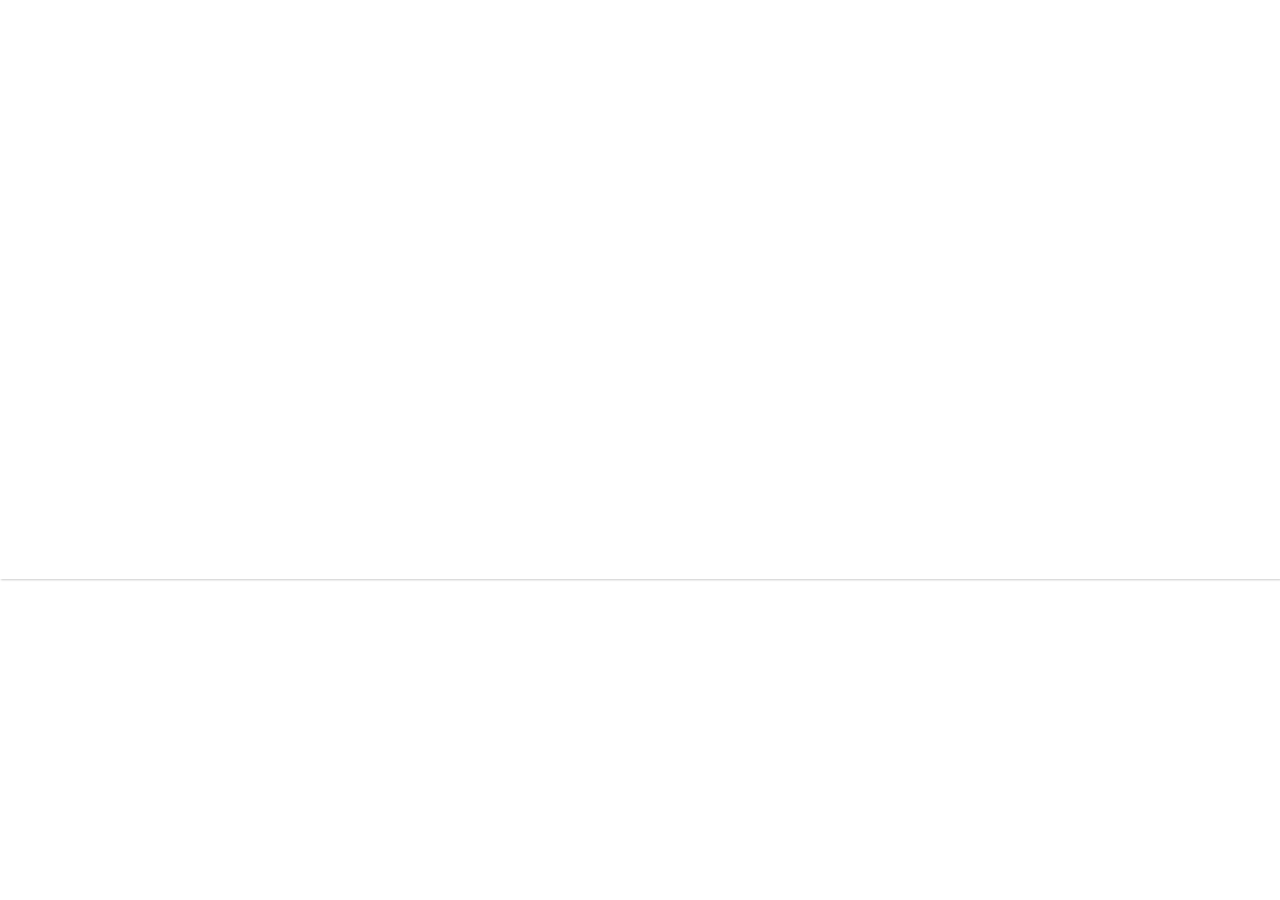
<file: index.html>
<!DOCTYPE html>
<html>
    <head>
        <meta charset="UTF-8">
            <meta name="viewport" content="width=device-width,user-scalable=0" />
            <title>Popup</title>
            <link rel="stylesheet" type="text/css" href="assets/css/font.css">
            <link rel="stylesheet" type="text/css" href="assets/css/popup.css">
    </head>
    <body>
        
        <div class="card noselect relative" id="popUpCard" style="">
            <div class="row" id="borderRowMain">
                <div class="popup">
                   
                    
                    <div class="title alignCenter" style="color:#000000; font-weight: 300;margin-top: 30px; font-size: 32px;">
                        Did you know?
                    </div>  
                    <div class="alignCenter subtitle" style="font-weight: 300;color:#000000;margin-top: 10px">
                           Hike is lot more than fun than simple messaging
                    </div>     
                </div>
            </div>

            <!-- Welcome Screen -->

            <div id="welcomeScreen" style="display:none">
                <div> Start  </div>
                <div>  Hi   Deepak </div>
                <div>  <img src="assets/images/a.4.png"/> </div>
            </div>

            <!-- Screen 1 -->

            <div id="parent">
                <div class="lines">
                      <div id="feature1" data-anim-name = "chatAnim" data-index="1" class="icons"> <img src="assets/images/1.png"/>
                      </div>
                      <div id="feature2" data-anim-name = "newsAnim"  data-index="2" class="icons"> <img src="assets/images/2.png"/>
                      </div>
                      <div id="feature3" data-anim-name = "couponsAnim"  data-index="3" class="icons"> <img src="assets/images/3.png"/>
                      </div>
                </div>
                <div class="lines">
                     <div id="feature4" data-anim-name = "filtersAnim"  data-index="4" class="icons"> <img src="assets/images/4.png"/>
                     </div>
                     <div id="feature5" data-anim-name = "hkDirectAnim"  data-index="5" class="icons"> <img src="assets/images/5.png"/>
                     </div>
                     <div id="feature6" data-anim-name = "hiddenModeAnim"  data-index="6" class="icons"> <img src="assets/images/6.png"/>
                     </div>
                </div>
            </div>

            <!-- BUTTONS ACTIONS  Screen 1-->

            <div class="row tappingEffect" id="actionPopUp">   
                <div id="exploreBtn" style="text-transform: uppercase;font-weight: 400;" class="alignCenter action--single">Take the full tour</div>
            </div>
            <div ID="laterBtn">
                   LATER 
            </div>    
        </div>

        <!-- Containers for animations -->

            <div id="scrContainer">
                
                     <div id="topBar"> 
                           <div id="homeBtn" class="lFloat">  Home </div>
                           <div id="skipBtn" class="rFloat">  Skip </div>
                    </div>

            <div id="chatAnim">
                 <div id="chatTitle" class="scrTitle"> Chat with stickers</div>
                <div id="chatSubTitle" class="scrSubTitle"> It's more fun and your friends </br> will love to recieve them</div>
                <div id="chatThread"> 
                       
                       <div id="iconUser1">   <img src="assets/images/a.2.png">     </div>
                       <div id="iconUser2">   <img src="assets/images/a.5.png">     </div>
                       <div id="iconMess1">   
                        <div class="message">    
                            <div class='arrow'> </div>
                            <span class="messageTxt"> Hi baby , wassup ?</span>
                            <span class="timeStamp"> 4:30PM</span>

                        </div>       
                        </div>
                       <div id="iconSticker"> <img src="assets/images/a.4.png">    </div>
                       <div id="iconMess2">  
                        <div class="message">    
                            <div class='arrow'> </div>
                            <span class="messageTxt">So Sweeet!   :* </span>
                            <span class="timeStamp"> 4:35PM</span>

                        </div> 
                        </div> 
                </div>
            </div>


            <div id="newsAnim">
                <div id="newsTitle" class="scrTitle"> News</div>
                <div id="newsSubTitle" class="scrSubTitle"> Select your favourite categories</div>
                <div id="newsThread"> 
                </div>
            </div>

            <div id="couponsAnim">
                <div id="couponsTitle" class="scrTitle"> Coupons</div>
                <div id="couponsSubTitle"  class="scrSubTitle"> Recieve the best offers and deals </br> from your favourite brands</div>
                <div id="couponsThread">  
                <p> Hemank Sabharwal </p>
                
                </div>
            </div>


             <div id="filtersAnim">
                <div id="filtersTitle" class="scrTitle"> Filters & Doodles</div>
                <div id="filtersSubTitle"  class="scrSubTitle"> Stay Creative</div>
                <div id="filtersThread"> 
                </div>
            </div>

          

            <div id="hkDirectAnim">
                <div id="hkDirectTitle" class="scrTitle"> Hike Direct</div>
                <div id="hkDirectSubTitle"  class="scrSubTitle"> Share files without internet</div>
                <div id="hkDirectSubTitle"  class="scrSubTitle"> Within 100 metre range</div>
                <div id="hkDirectThread"> 
                </div>
            </div>


            <div id="hiddenModeAnim">
                <div id="hiddenModeTitle" class="scrTitle"> Hide your private chats</div>
                <div id="hiddenModeTitle"  class="scrSubTitle"> Using a password</div>
                <div id="hiddenModeThread"> 
                
                </div>
            </div>

           
            <div id="bottomBar"> 
                <div id="backBtn" class="lFloat"> Back </div>
                <div id="nextBtn" class="rFloat"> Next</div>
            </div>
            


        </div>
        
        
    </body>

    <script type="text/javascript" src="assets/js/platform.js"></script>
        <script type="text/javascript" src="assets/js/popup.js"></script>
        
</html>
</file>
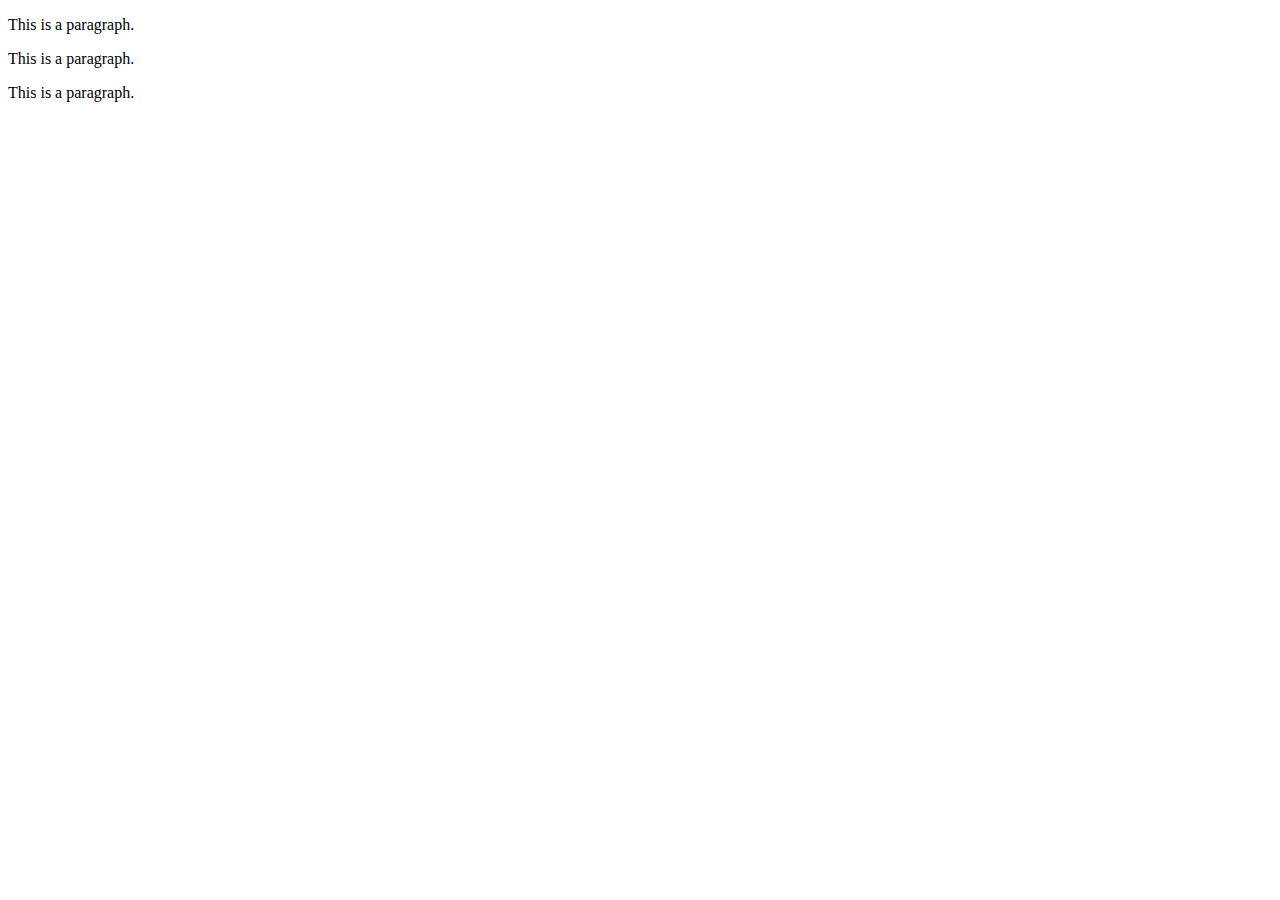
<file: test.html>
<!DOCTYPE html>
<html>
<head>
<meta property="og:image" content="http://imaging.nikon.com/lineup/lens/zoom/normalzoom/af-s_dx_18-300mmf_35-56g_ed_vr/img/sample/img_01.jpg">
</head>
<body>

<p>This is a paragraph.</p>
<p>This is a paragraph.</p>
<p>This is a paragraph.</p>

</body>
</html>
</file>
<file: assets/css/font.css>
@font-face {
  font-family: 'Roboto';
  font-style: normal;
  font-weight: 200;
  src: url('file:///android_asset/fonts/Roboto-Thin.ttf') format('truetype'),
}

@font-face {
  font-family: 'Roboto';
  font-style: normal;
  font-weight: 300;
  src:  url('file:///android_asset/fonts/Roboto-Light.ttf')  format('truetype');
}

@font-face {
  font-family: 'Roboto';
  font-style: normal;
  font-weight: 400;
  src: url('file:///android_asset/fonts/Roboto-Regular.ttf')  format('truetype');
}

@font-face {
  font-family: 'Roboto';
  font-style: normal;
  font-weight: 500;
  src: url('file:///android_asset/fonts/Roboto-Medium.ttf')  format('truetype') ;
}
</file>
<file: assets/css/popup.css>
* {
-webkit-box-sizing: border-box;
-moz-box-sizing: border-box;
box-sizing: border-box;
-webkit-tap-highlight-color: rgba(255, 255, 255, 0);
-webkit-tap-highlight-color: transparent;
-webkit-focus-ring-color: rgba(255, 255, 255, 0) !important;
outline: none !important; }

html { height: 100%; }
body { height: 100% }

@media all and (orientation:landscape) {
  /* Style adjustments for landscape mode goes here */
  #popUpCard[data-fullscreen="true"] { height: auto;}

}

@media only screen and (orientation : portrait){
#popUpCard[data-fullscreen="true"] { height: 100% }


}

.alignLeft {
text-align: left; }

.alignRight {
text-align: right; }

.alignCenter {
text-align: center; }

a {
display: block;
text-decoration: none; }

body {
font-family: 'Roboto', sans-serif;
background: #fff;
margin: 0px;
padding: 0px; color: #fff;
font-weight: 200;


}


.hide {
display: none; }

.show {
display: block; }

.inlineBlock {
display: inline-block; }

.card {
    background-color: #fff;
    width: 100%;
    min-height: 1px;
    box-sizing: border-box; 
    box-shadow: 1px 1px 2px #ccc;
    padding: 12px 0px 0px;
    overflow: hidden;
}

#closeSomething{
  padding: 6px 18px 18px;
}
.cross{
  margin-top: 6px;
  margin-bottom: 10px;
  opacity: 0.5;
}
.row {
border-bottom: 1px solid rgba(255, 255, 255, 0.15);
 }
 .row--red{
    border-bottom: 1px solid #b33;

 }
.row:last-of-type{
border: 0px;
}

.relative{
    position: relative;
}
.absolute{
    position: absolute;
}
.padding12{
    padding: 12px;
}
.popup{
    padding-bottom: 15px;
}

.column {
display: inline-block;
width: 32%;
text-align: center;
vertical-align: top; }

img{
max-width: 100%;
}
.
.action{
    display: inline-block;;
    margin-right: -4px;
    width: 50%;
    padding: 12px 2px;
    border-right: 1px solid #eee;
}
.action:last-of-type{
    border-right: 0px;
}
.action--single{
    display: block;
    padding: 15px 0px;
}
.blue{
color: #0f8fe1; 
}
.grey{
color: #b3b3b3
}
.cancel{
color: #b3b3b3;
font-weight: 200;
}
.act{
color: #333;
font-weight: 500;

}
.black{
    color: #333;
}
.actionBottom{
    position: absolute;
    bottom: 0px;
    width: 100%;
}
.fullScreenAction{
    padding: 0px 0px 40px 0px;
    bottom: 0px;
    left: 0;
/*    position: absolute;
*/    display: block;
    width: 100%;
}
.subtitle--50{
    margin-bottom: 50px;
}
.actionContainer{
    margin-top: 50px;
}
.action-full{
background-color: #fff;
color: #5BAEE9;
padding:12px 20px;
border-radius: 3px;

}
.hero {
    margin-bottom: 15px;
}



.animated {
-webkit-animation-duration: 1.0s  ;
          animation-duration: 1.0s; 
          -webkit-transition: 1.0s ;
          transition: all 1.0s ease;
  -webkit-animation-fill-mode: both;
          animation-fill-mode: both;
}

.animated3 {
  -webkit-animation-duration: 0.3s;
          animation-duration: 0.3s;
  -webkit-animation-fill-mode: both;
          animation-fill-mode: both;
}

@-webkit-keyframes bounceInLeft {
  0%, 60%, 75%, 90%, 100% {
    -webkit-transition-timing-function: cubic-bezier(0.215, 0.610, 0.355, 1.000);
            transition-timing-function: cubic-bezier(0.215, 0.610, 0.355, 1.000);
  }

  0% {
    opacity: 0;
    -webkit-transform: translate3d(-3000px, 0, 0);
            transform: translate3d(-3000px, 0, 0);
  }

  60% {
    opacity: 1;
    -webkit-transform: translate3d(25px, 0, 0);
            transform: translate3d(25px, 0, 0);
  }

  75% {
    -webkit-transform: translate3d(-10px, 0, 0);
            transform: translate3d(-10px, 0, 0);
  }

  90% {
    -webkit-transform: translate3d(5px, 0, 0);
            transform: translate3d(5px, 0, 0);
  }

  100% {
    -webkit-transform: none;
            transform: none;
  }
}

@keyframes bounceInLeft {
  0%, 60%, 75%, 90%, 100% {
    -webkit-transition-timing-function: cubic-bezier(0.215, 0.610, 0.355, 1.000);
            transition-timing-function: cubic-bezier(0.215, 0.610, 0.355, 1.000);
  }

  0% {
    opacity: 0;
    -webkit-transform: translate3d(-3000px, 0, 0);
            transform: translate3d(-3000px, 0, 0);
  }

  60% {
    opacity: 1;
    -webkit-transform: translate3d(25px, 0, 0);
            transform: translate3d(25px, 0, 0);
  }

  75% {
    -webkit-transform: translate3d(-10px, 0, 0);
            transform: translate3d(-10px, 0, 0);
  }

  90% {
    -webkit-transform: translate3d(5px, 0, 0);
            transform: translate3d(5px, 0, 0);
  }

  100% {
    -webkit-transform: none;
            transform: none;
  }
}

.bounceInLeft {
  -webkit-animation-name: bounceInLeft;
          animation-name: bounceInLeft;
}


@-webkit-keyframes bounceInRight {
  0%, 60%, 75%, 90%, 100% {
    -webkit-transition-timing-function: cubic-bezier(0.215, 0.610, 0.355, 1.000);
            transition-timing-function: cubic-bezier(0.215, 0.610, 0.355, 1.000);
  }

  0% {
    opacity: 0;
    -webkit-transform: translate3d(3000px, 0, 0);
            transform: translate3d(3000px, 0, 0);
  }

  60% {
    opacity: 1;
    -webkit-transform: translate3d(-25px, 0, 0);
            transform: translate3d(-25px, 0, 0);
  }

  75% {
    -webkit-transform: translate3d(10px, 0, 0);
            transform: translate3d(10px, 0, 0);
  }

  90% {
    -webkit-transform: translate3d(-5px, 0, 0);
            transform: translate3d(-5px, 0, 0);
  }

  100% {
    -webkit-transform: none;
            transform: none;
  }
}

@keyframes bounceInRight {
  0%, 60%, 75%, 90%, 100% {
    -webkit-transition-timing-function: cubic-bezier(0.215, 0.610, 0.355, 1.000);
            transition-timing-function: cubic-bezier(0.215, 0.610, 0.355, 1.000);
  }

  0% {
    opacity: 0;
    -webkit-transform: translate3d(3000px, 0, 0);
            transform: translate3d(3000px, 0, 0);
  }

  60% {
    opacity: 1;
    -webkit-transform: translate3d(-25px, 0, 0);
            transform: translate3d(-25px, 0, 0);
  }

  75% {
    -webkit-transform: translate3d(10px, 0, 0);
            transform: translate3d(10px, 0, 0);
  }

  90% {
    -webkit-transform: translate3d(-5px, 0, 0);
            transform: translate3d(-5px, 0, 0);
  }

  100% {
    -webkit-transform: none;
            transform: none;
  }
}

.bounceInRight {
  -webkit-animation-name: bounceInRight;
          animation-name: bounceInRight;
}

@-webkit-keyframes pulse {
  0% {
   -webkit-transform: scale3d(1, 1, 1);
            transform: scale3d(1, 1, 1);
  }

  50% {
      -webkit-transform: scale3d(1.2, 1.2, 1.2);
            transform: scale3d(1.2, 1.2, 1.2);
  }

  100% {
    -webkit-transform: scale3d(1, 1, 1);
            transform: scale3d(1, 1, 1);
  }
}

@keyframes pulse {
  0% {
    -webkit-transform: scale3d(1, 1, 1);
            transform: scale3d(1, 1, 1);
  }

  50% {
     -webkit-transform: scale3d(1.3, 1.3, 1.3);
            transform: scale3d(1.3, 1.3, 1.3);
  }

  100% {
    -webkit-transform: scale3d(1, 1, 1);
            transform: scale3d(1, 1, 1);
  }
}

.pulse {
  -webkit-animation-name: pulse;
          animation-name: pulse;
}

@-webkit-keyframes rubberBand {
  0% {
    -webkit-transform: scale3d(1, 1, 1);
            transform: scale3d(1, 1, 1);
  }

  30% {
    -webkit-transform: scale3d(1.25, 0.75, 1);
            transform: scale3d(1.25, 0.75, 1);
  }

  40% {
    -webkit-transform: scale3d(0.75, 1.25, 1);
            transform: scale3d(0.75, 1.25, 1);
  }

  50% {
    -webkit-transform: scale3d(1.15, 0.85, 1);
            transform: scale3d(1.15, 0.85, 1);
  }

  65% {
    -webkit-transform: scale3d(.95, 1.05, 1);
            transform: scale3d(.95, 1.05, 1);
  }

  75% {
    -webkit-transform: scale3d(1.05, .95, 1);
            transform: scale3d(1.05, .95, 1);
  }

  100% {
    -webkit-transform: scale3d(1, 1, 1);
            transform: scale3d(1, 1, 1);
  }
}


@-webkit-keyframes bounceInDown {
  0%, 60%, 75%, 90%, 100% {
    -webkit-transition-timing-function: cubic-bezier(0.215, 0.610, 0.355, 1.000);
            transition-timing-function: cubic-bezier(0.215, 0.610, 0.355, 1.000);
  }

  0% {
    opacity: 0;
    -webkit-transform: translate3d(0, -3000px, 0);
            transform: translate3d(0, -3000px, 0);
  }

  60% {
    opacity: 1;
    -webkit-transform: translate3d(0, 25px, 0);
            transform: translate3d(0, 25px, 0);
  }

  75% {
    -webkit-transform: translate3d(0, -10px, 0);
            transform: translate3d(0, -10px, 0);
  }

  90% {
    -webkit-transform: translate3d(0, 5px, 0);
            transform: translate3d(0, 5px, 0);
  }

  100% {
    -webkit-transform: none;
            transform: none;
  }
}

@keyframes bounceInDown {
  0%, 60%, 75%, 90%, 100% {
    -webkit-transition-timing-function: cubic-bezier(0.215, 0.610, 0.355, 1.000);
            transition-timing-function: cubic-bezier(0.215, 0.610, 0.355, 1.000);
  }

  0% {
    opacity: 0;
    -webkit-transform: translate3d(0, -3000px, 0);
            transform: translate3d(0, -3000px, 0);
  }

  60% {
    opacity: 1;
    -webkit-transform: translate3d(0, 25px, 0);
            transform: translate3d(0, 25px, 0);
  }

  75% {
    -webkit-transform: translate3d(0, -10px, 0);
            transform: translate3d(0, -10px, 0);
  }

  90% {
    -webkit-transform: translate3d(0, 5px, 0);
            transform: translate3d(0, 5px, 0);
  }

  100% {
    -webkit-transform: none;
            transform: none;
  }
}

.bounceInDown {
  -webkit-animation-name: bounceInDown;
          animation-name: bounceInDown;
}

@-webkit-keyframes rotateOut {
  0% {
    -webkit-transform-origin: center;
            transform-origin: center;
    opacity: 1;
  }

  100% {
    -webkit-transform-origin: center;
            transform-origin: center;
    -webkit-transform: rotate3d(0, 0, 1, 360deg);
            transform: rotate3d(0, 0, 1, 360deg);
  }
}

@keyframes rotateOut {
  0% {
    -webkit-transform-origin: center;
            transform-origin: center;
    opacity: 1;
  }

  100% {
    -webkit-transform-origin: center;
            transform-origin: center;
    -webkit-transform: rotate3d(0, 0, 1, 200deg);
            transform: rotate3d(0, 0, 1, 200deg);
   
  }
}

.rotateOut {
/*  -webkit-animation-name: rotateOut;
          animation-name: rotateOut;*/
              -webkit-animation: spin 0.4s linear 0s  normal;

}

@keyframes spin {
    0% { transform: rotate(0); }
    100% { transform: rotate(360deg); }
}
@-moz-keyframes spin {
    0% { -moz-transform: rotate(0deg); }
    100% { -moz-transform: rotate(360deg); }
}
@-webkit-keyframes spin {
    0% {-webkit-transform: rotate(0deg); }
    100% { -webkit-transform: rotate(360deg); }
}
@-o-keyframes spin {
    0% { -o-transform: rotate(0deg); }
    100% { -o-transform: rotate(360deg); }
}
@-webkit-keyframes bounceInUp {
  0%, 60%, 75%, 90%, 100% {
    -webkit-transition-timing-function: cubic-bezier(0.215, 0.610, 0.355, 1.000);
            transition-timing-function: cubic-bezier(0.215, 0.610, 0.355, 1.000);
  }

  0% {
    opacity: 1;
    -webkit-transform: translate3d(0, 3000px, 0);
            transform: translate3d(0, 3000px, 0);
  }

  60% {
    opacity: 1;
    -webkit-transform: translate3d(0, -20px, 0);
            transform: translate3d(0, -20px, 0);
  }

  75% {
    -webkit-transform: translate3d(0, 10px, 0);
            transform: translate3d(0, 10px, 0);
  }

  90% {
    -webkit-transform: translate3d(0, -5px, 0);
            transform: translate3d(0, -5px, 0);
  }

  100% {
    -webkit-transform: translate3d(0, 0, 0);
            transform: translate3d(0, 0, 0);
  }
}

@keyframes bounceInUp {
  0%, 60%, 75%, 90%, 100% {
    -webkit-transition-timing-function: cubic-bezier(0.215, 0.610, 0.355, 1.000);
            transition-timing-function: cubic-bezier(0.215, 0.610, 0.355, 1.000);
  }

  0% {
    opacity: 1;
    -webkit-transform: translate3d(0, 3000px, 0);
            transform: translate3d(0, 3000px, 0);
  }

  60% {
    opacity: 1;
    -webkit-transform: translate3d(0, -20px, 0);
            transform: translate3d(0, -20px, 0);
  }

  75% {
    -webkit-transform: translate3d(0, 10px, 0);
            transform: translate3d(0, 10px, 0);
  }

  90% {
    -webkit-transform: translate3d(0, -5px, 0);
            transform: translate3d(0, -5px, 0);
  }

  100% {
    -webkit-transform: translate3d(0, 0, 0);
            transform: translate3d(0, 0, 0);
  }
}

.bounceInUp {
  -webkit-animation-name: bounceInUp;
          animation-name: bounceInUp;
}

@-webkit-keyframes rubberBand {
  0% {
    -webkit-transform: scale3d(1, 1, 1);
            transform: scale3d(1, 1, 1);
  }

  30% {
    -webkit-transform: scale3d(1.25, 0.75, 1);
            transform: scale3d(1.25, 0.75, 1);
  }

  40% {
    -webkit-transform: scale3d(0.75, 1.25, 1);
            transform: scale3d(0.75, 1.25, 1);
  }

  50% {
    -webkit-transform: scale3d(1.15, 0.85, 1);
            transform: scale3d(1.15, 0.85, 1);
  }

  65% {
    -webkit-transform: scale3d(.95, 1.05, 1);
            transform: scale3d(.95, 1.05, 1);
  }

  75% {
    -webkit-transform: scale3d(1.05, .95, 1);
            transform: scale3d(1.05, .95, 1);
  }

  100% {
    -webkit-transform: scale3d(1, 1, 1);
            transform: scale3d(1, 1, 1);
  }
}

@keyframes rubberBand {
  0% {
    -webkit-transform: scale3d(1, 1, 1);
            transform: scale3d(1, 1, 1);
  }

  30% {
    -webkit-transform: scale3d(1.25, 0.75, 1);
            transform: scale3d(1.25, 0.75, 1);
  }

  40% {
    -webkit-transform: scale3d(0.75, 1.25, 1);
            transform: scale3d(0.75, 1.25, 1);
  }

  50% {
    -webkit-transform: scale3d(1.15, 0.85, 1);
            transform: scale3d(1.15, 0.85, 1);
  }

  65% {
    -webkit-transform: scale3d(.95, 1.05, 1);
            transform: scale3d(.95, 1.05, 1);
  }

  75% {
    -webkit-transform: scale3d(1.05, .95, 1);
            transform: scale3d(1.05, .95, 1);
  }

  100% {
    -webkit-transform: scale3d(1, 1, 1);
            transform: scale3d(1, 1, 1);
  }
}

.rubberBand {
  -webkit-animation-name: rubberBand;
          animation-name: rubberBand;
}
@-webkit-keyframes fadeIn {
  0% {opacity: 1;}
  100% {opacity: 0;}
}

@keyframes fadeIn {
  0% {opacity: 1;}
  100% {opacity: 0;}
}

.fadeIn {
  -webkit-animation-name: fadeIn;
          animation-name: fadeIn;
}
.noselect {
    -webkit-touch-callout: none;
    -webkit-user-select: none;
    -khtml-user-select: none;
    -moz-user-select: none;
    -ms-user-select: none;
    user-select: none;
}


.tapped {
  /*background: -webkit-linear-gradient(top, rgba(0,0,0,1) 0%, rgba(0,0,0,1) 100%) !important;*/
  /*background: linear,to bottom,rgba(0,0,0,0.2) 0%,rgba(0,0,0,0.1) 100% !important*/
  background: #f5f5f5; 
background: -webkit-linear-gradient(top, rgba(0, 0, 0, 0.03) 0%, rgba(0, 0, 0, 0.19) 100%) !important;
}
.first{
  -webkit-filter: hue-rotate(90deg);
}

.second{
  -webkit-filter: hue-rotate(180deg);
}
.third{
    -webkit-filter: hue-rotate(270deg);

}
svg{
 -webkit-transform: scale(0.2) rotate(-25deg);
position: absolute;
top: -171px;
left: -191px;
}
.backgroundClass{
  overflow: hidden;
}


#feature1{
   -webkit-animation-delay: 1.6s; /* Chrome, Safari, Opera */
    

}


#feature2{
   -webkit-animation-delay: 1.9s; /* Chrome, Safari, Opera */
    

}
#feature3{
   -webkit-animation-delay: 2.2s; /* Chrome, Safari, Opera */
   

}
#feature4{
   -webkit-animation-delay: 2.5s; /* Chrome, Safari, Opera */
   

}
#feature5{
   -webkit-animation-delay: 2.8s; /* Chrome, Safari, Opera */
    

}
#feature6{
   -webkit-animation-delay: 3.1s; /* Chrome, Safari, Opera */

}





@-webkit-keyframes fadeInPulse {
  0% {
   -webkit-transform: scale3d(0.5, 0.5, 0.5);
            transform: scale3d(0.5, 0.5, 0.5);
            opacity: 0;
  }

  50% {
      -webkit-transform: scale3d(1.2, 1.2, 1.2);
            transform: scale3d(1.2, 1.2, 1.2);
  }

  100% {
    -webkit-transform: scale3d(1, 1, 1);
            transform: scale3d(1, 1, 1);
            opacity: 1;
  }
}


#laterBtn{

color: #30AEF5;
font-weight: 500;
margin-top: 10%;
text-align: center;
opacity: 0;
  -webkit-animation-delay: 4.8s; /* Chrome, Safari, Opera */
  
}

#actionPopUp {  
  height: 54px; 
  margin-top: 0px; 
  overflow: hidden; 
  margin-left: 15%;
  margin-right: 15%;
  background-color: #30AEF5;
   top:0%;
   opacity: 0;
   position: relative;
  -webkit-animation-delay: 4.2s; /* Chrome, Safari, Opera */
  z-index: 2000;

}

.wcAnimate
{
 -webkit-animation: fadeInPulse 0.1s; /* Chrome, Safari, Opera */
 -webkit-animation-fill-mode: forwards;
}

.wcAnimate2
{
  -webkit-animation: showElem 0.8s; /* Chrome, Safari, Opera */ 
  -webkit-animation-fill-mode: forwards;
}


.title{
font-size: 24px;
padding: 0px 0px 3px 0px;
font-weight: 500;
opacity:0;
-webkit-animation: showElem 1.5s 0.2s; /* Chrome, Safari, Opera */  
 -webkit-animation-fill-mode: forwards;
}


.cross img{
position: relative;
}

.subtitle{
padding: 0px 0px 25px;  
max-width: 90%;
margin: auto;
  -webkit-animation: showElem 0.8s 3.6s; /* Chrome, Safari, Opera */
  opacity:0;
 -webkit-animation-fill-mode: forwards;
}




.icons{
  display: inline-block;
  opacity: 0;
  margin-right: 10px;
  margin-left: 10px;
  
}

.icons img{
  height: 70px;
  width: 70px;
}





#parent{
  padding: 10px;
  
}


.lines{
  margin-top: 20px;
  margin-bottom: 20px;
  text-align: center;
}


@-webkit-keyframes showElem {
  0% {
      opacity: 0;
  }

  100% {
      opacity: 1;   
    }

  }

  @-webkit-keyframes hideElem {
  0% {
      opacity: 1;
  }

  100% {
      opacity: 0;   
    }

  }

/* Main Container */


#chatAnim{
width: 100%;
height: 100%;
background: #1da8e8;
border-radius: 50%;
position: absolute;
top: -33px;
left: -89px;
-webkit-transform: scale( 0.3 ,0.2);
-webkit-transition: all 0.5s ease-in-out;
z-index:100;
display: none;
text-align: center;

}




#newsAnim{
width: 100%;
height: 100%;
background:  #753bf2;
position: absolute;
z-index:100;
top: 0px;
display: none;
opacity: 0;
text-align: center;


}

.showElemCls{
 -webkit-animation: showElem 0.3s;
-webkit-animation-fill-mode: forwards;


}

.hideElemCls{
 -webkit-animation: hideElem 0.3s;
-webkit-animation-fill-mode: forwards;
}



#couponsAnim{
width: 100%;
height: 100%;
background: #ff8833;
position: absolute;
z-index:100;
top: 0px;
display: none;
opacity: 0;
text-align: center;

}


#filtersAnim{
width: 100%;
height: 100%;
background:  #222222;
position: absolute;
z-index:100;
opacity: 0;
top: 0px;
display: none;
text-align: center;

}



#hkDirectAnim{
width: 100%;
height: 100%;
background:  #1abc9c;
position: absolute;
z-index:100;
opacity: 0;
top: 0px;
display: none;
text-align: center;

}



#hiddenModeAnim{
width: 100%;
height: 100%;
background: #f8524a;
position: absolute;
z-index:100;
top: 0px;
display: block;
opacity: 0;
text-align: center;

}




/*    -- main container ends --*/


.chatAnimCls{
top:0px  !important;
left:0px  !important;
border-radius:0 !important;
-webkit-transform: scale( 1 ,1)  !important;

}



.scrTitle{
font-size: 28px;
margin-top: 50px;
z-index: 20;
font-weight: 400;
display: block;
}

.scrSubTitle{
font-size: 18px;
margin-top: 15px;
opacity: 0.8;
z-index: 20;
font-weight: 300;
}


/*  Buttons for containers */
.chatBtn{
  background: #ffffff;
  color: #30AEF5;
}

.newsBtn{
  background: #ffffff;
  color: #753bf2;
}

.couponsBtn{
  background: #ffffff;
  color: #ff8833;
}

.filtersBtn{
  background: #ffffff;
  color: #222222;
}

.doodlesBtn{
  background: #ffffff;
  color: #222222;
}

.hkdirectBtn{
  background: #ffffff;
  color: #1abc9c;
}

.hiddenModeBtn{
  background: #f8524a;
  color: #ffffff;
}

.opaqBtn{
opacity: 55%;  
}

.normalBtn{
opacity: 75%;  
}

.activeBtn{
opacity: 75%;  
}






/* Button sections Ends*/

.animBtns{
margin-left: 20%;
margin-right: 20%;
width: 60%;
padding: 15px;
position: absolute;
top: 85%;
border-radius: 5px;
}



#chatThread div{
  position: absolute;
}





@-webkit-keyframes animUser1-chat {
  0% {
      top:200px;
      left: 58px;
  }

 
  100% {
    top:174px;
    left: 12px;
  }
}


@-webkit-keyframes anim2User1-chat {
  0% {
      top:174px;
  }

 
  100% {
    top:370px;
  }
}



@-webkit-keyframes animUser2-chat {
  0% {
      top:410px;
      right: 132px;
  }

 
  100% {
    top:374px;
    right: 12px;
  }
}



@-webkit-keyframes anim2User2-chat {
  0% {
      top:374px;
     }

 
  100% {
    top:290px;
  }
}


@-webkit-keyframes animSticker1-chat {
  0% {
      top:224px;
      right: -150px;
  }

 90% {
      right: 40px;
  }

 
  100% {
    top:254px;
    right: 66px;
  }
}



@-webkit-keyframes anim2Sticker1-chat {
  0% {
      top:254px;
  }

 
  100% {
    top:150px;
  }

  }


@-webkit-keyframes animMess1-chat {
  0% {
      left:-219px;
  }

 
  100% {
    left:65px;
  }


  }

@-webkit-keyframes anim2Mess1-chat {
  0% {
      top:140px;
      opacity: 1;
  }

 
  100% {
    top: 50px;
    opacity: 
  }

  }


@-webkit-keyframes animMess2-chat {
  0% {
      left: -225px;
  }
 
  100% {
      left: 65px;   
    }

  }





.chatAnimCls #iconUser1{
   -webkit-animation: showElem 0.2s 0.8s,animUser1-chat 0.6s 0.7s, anim2User1-chat 0.6s 2s;  /* Chrome, Safari, Opera */
  -webkit-animation-fill-mode: forwards;
  display:block !important;
  top:200px;
  left: 58px;
  opacity:0;

}

#iconUser1{
  height: 40px;
  width: 40px;
  display:none;

}


.chatAnimCls #iconUser2{
   -webkit-animation: showElem 0.2s 0.8s,animUser2-chat 0.6s 0.7s, anim2User2-chat 0.6s 2s; /* Chrome, Safari, Opera */
  -webkit-animation-fill-mode: forwards;
display:block !important;
top:410px;
 right: 132px;
 opacity:0;

}

#iconUser2{
height: 40px;
width: 40px;
display:none;
 
}




.chatAnimCls #iconMess1{
  
   -webkit-animation: showElem 0.2s 0.7s,animMess1-chat 0.6s 0.7s,anim2Mess1-chat 0.6s 2s; /* Chrome, Safari, Opera */
    -webkit-animation-fill-mode: forwards;
 display:block !important;
     top:173px;
     left:-219px;
     opacity:0;
}


#iconMess1,#iconMess2{ 
display:none;
width: 100%;
}

.chatAnimCls #iconMess2{
  
  -webkit-animation: showElem 0.2s 0.7s,animMess2-chat 0.6s 2s; /* Chrome, Safari, Opera */
 -webkit-animation-fill-mode: forwards;
 display:block !important;
   top: 370px;
    left: -225px;
    opacity:0;

}


.chatAnimCls #iconSticker{
 -webkit-animation: showElem 0.2s 0.8s,animSticker1-chat 0.6s 0.7s,anim2Sticker1-chat 0.6s 2s; /* Chrome, Safari, Opera */
 -webkit-animation-fill-mode: forwards;
  top:224px;
  right: -150px;
  display:block !important;
  opacity:0;
}


#iconSticker{
height: 60px;
width: 150px;
display:none; 
}


#partialOverlay{

height: 27%;
background: #30AEF5;
width: 100%;
top: 0;
z-index: 18;
opacity: 0.9;
position: absolute;
}


.lFloat{
  float: left;
}


.rFloat{
  float: right;
}

#topBar{
top: 0%;
width: 100%;
position: absolute;
z-index: 2000;
font-weight: 600;
color: black;
display: none;
opacity: 0;
}


#bottomBar{
bottom: 2%;
width: 100%;
position: absolute;
z-index: 2000;
font-weight: 600;
color: red;
display: none;
}

#bottomBar div{
  opacity: 0;
  display: none;
}




/*  MESSAGE THREAD CSS*/ 
.message{
    height: 40px;
    background: #FFFFFF;
    box-shadow: 0px 2px 4px 0px rgba(0,0,0,0.20);
    border-radius: 6px;
    width: auto;
    padding: 10px;
    text-align: left;
}

.timeStamp{
  color:grey;
  font-size: 12px;
}

.messageTxt{
color:Black;
}

.arrow{
    width: 0;
    height: 0;
    border-top: 7px solid transparent;
    border-bottom: 7px solid transparent;
    border-right: 10px solid white;
    left: -8px;
    top: 14px

}

/*   MESSAGE THREAD CSS ENDS*/
</file>
